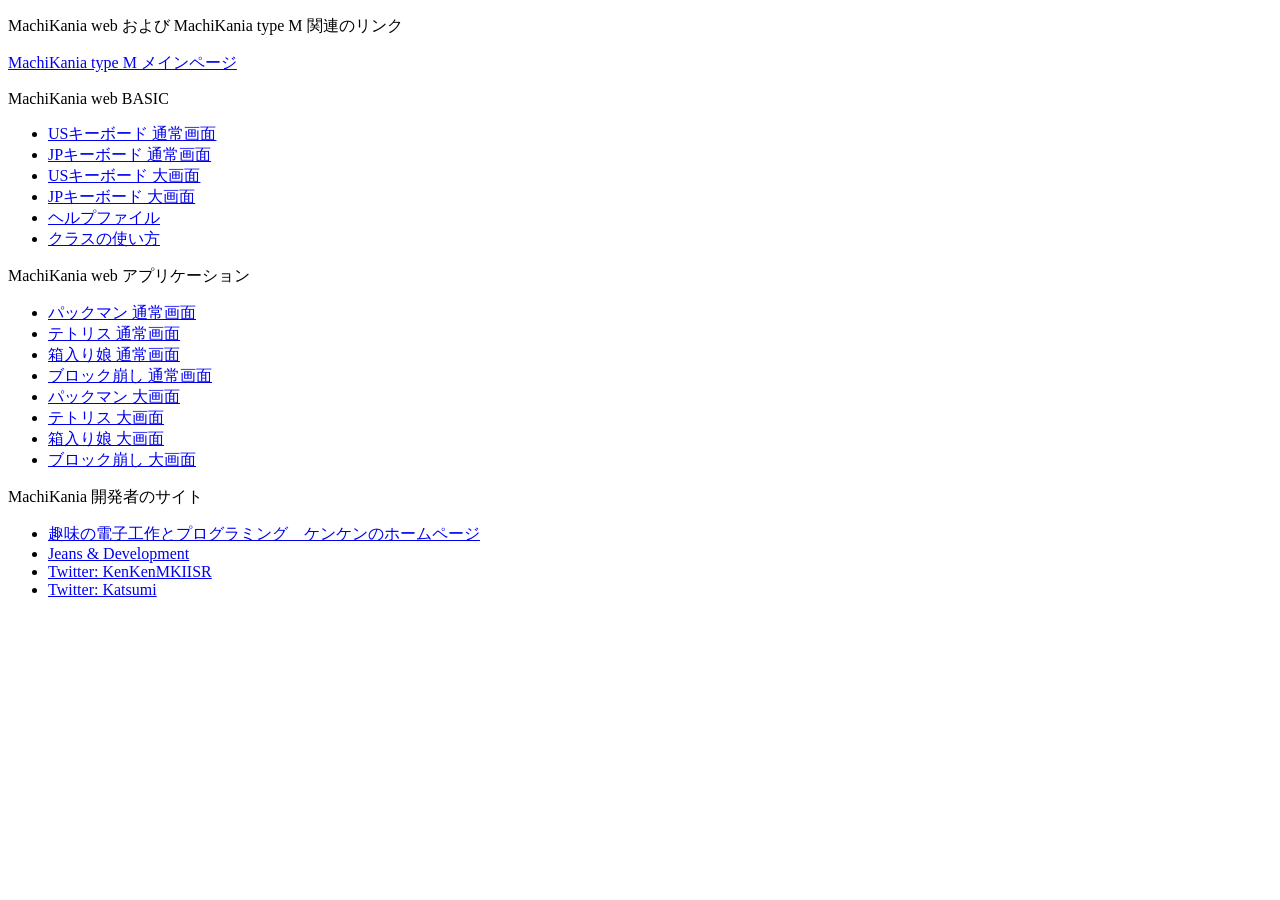
<file: index.html>
<?xml version="1.0" encoding="UTF-8"?>
<!DOCTYPE html PUBLIC "-//W3C//DTD XHTML 1.0 Strict//EN" "http://www.w3.org/TR/xhtml1/DTD/xhtml1-strict.dtd">
<html xmlns="http://www.w3.org/1999/xhtml" xml:lang="ja-JP" lang="ja-JP">
<head>
<title>MachiKania web BASIC and applications</title>
</head>
<body>
<p>MachiKania web および MachiKania type M 関連のリンク</p>
<script type="text/javascript" src="./links.js"></script>
</body>
</html>
</file>
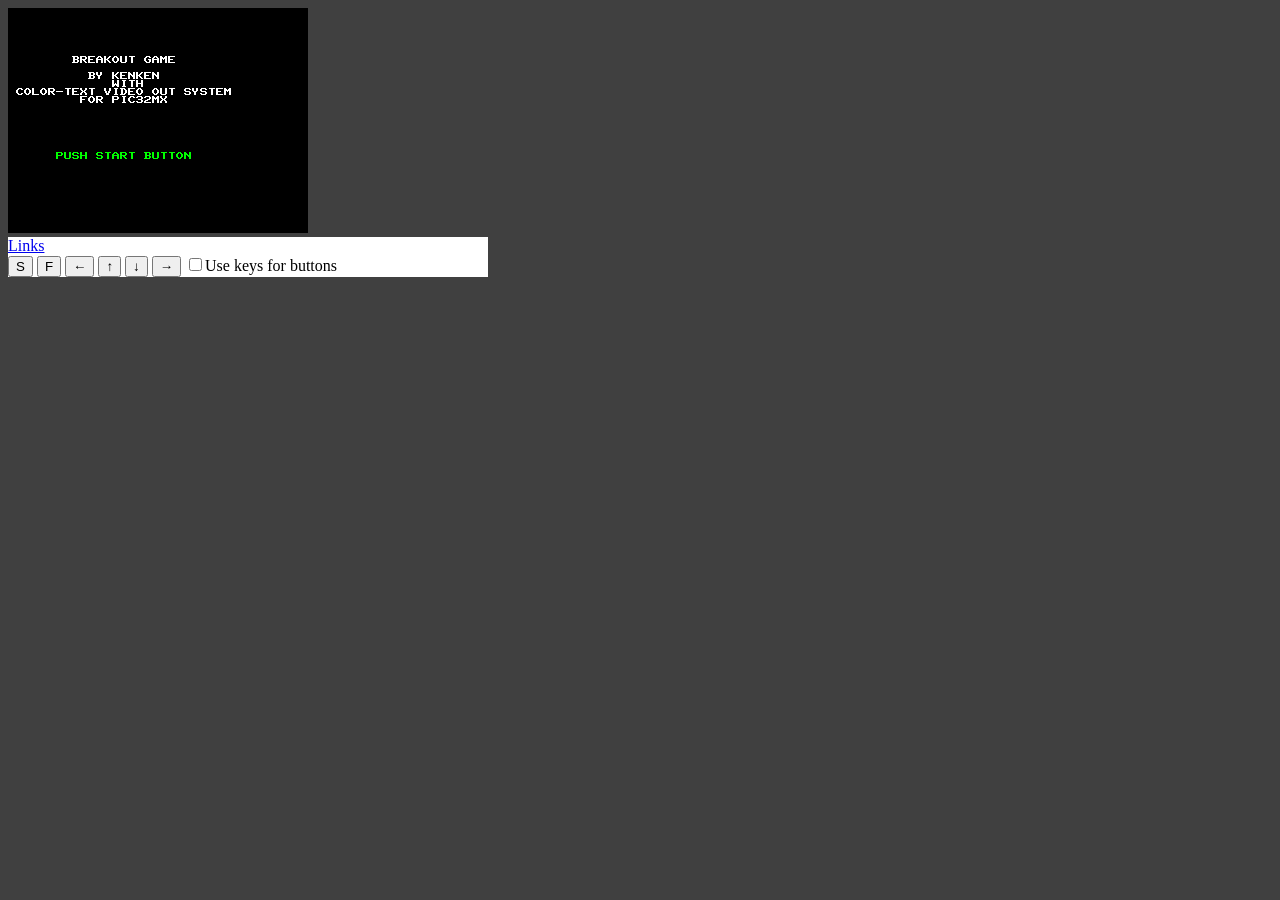
<file: breakout.html>
<!DOCTYPE html>
<html lang="ja">
<!--
/************************************
* MachiKania web written by Katsumi *
*      This script is released      *
*        under the LGPL v2.1.       *
************************************/
-->
<head>
	<meta charset="UTF-8" />
	<link rel="stylesheet" type="text/css" href="./style.css" />
	<!-- Load javascript fies -->
	<script type="text/javascript" src="./get.js"></script>
	<script type="text/javascript" src="./dom.js"></script>
	<script type="text/javascript" src="./display.js"></script>
	<script type="text/javascript" src="./keyboard.js"></script>
	<script type="text/javascript" src="./system.js"></script>
	<script type="text/javascript" src="./sfr.js"></script>
	<script type="text/javascript" src="./button.js"></script>
	<script type="text/javascript" src="./audiopweb.js"></script>
	<script type="text/javascript" src="./timer.js"></script>
	<script type="text/javascript" src="./interrupt.js"></script>
	<script type="text/javascript" src="./mips32.js"></script>
	<script type="text/javascript" src="./mips32cp0.js"></script>
	<script type="text/javascript" src="./hexbweb.js"></script>
	<title>title</title>
</head>
<body>
	<!--div class="side" id="side">
		<iframe src="help.txt" class="help"></iframe>
	</div -->
	<div class="main">
		<!-- Main canvas used for display with 36x28 character resolution -->
		<canvas id="display" width="300" height="225"></canvas>
		<!-- Debug buttons -->
		<div class="buttons">
			<a href="#" onclick="document.getElementById('links').style.display='block'; return false;">Links</a><br />
			<input id="Sbutton" value="S" type="button" ontouchstart="button.start(1);" ontouchend="button.start(0);" onmousedown="button.start(1);" onmouseout="button.start(0);" onmouseup="button.start(0);"/>
			<input id="Fbutton" value="F" type="button" ontouchstart="button.fire(1);" ontouchend="button.fire(0);" onmousedown="button.fire(1);" onmouseout="button.fire(0);" onmouseup="button.fire(0);"/>
			<input id="Lbutton" value="←" type="button" ontouchstart="button.left(1);" ontouchend="button.left(0);" onmousedown="button.left(1);" onmouseout="button.left(0);" onmouseup="button.left(0);"/>
			<input id="Ubutton" value="↑" type="button" ontouchstart="button.up(1);" ontouchend="button.up(0);" onmousedown="button.up(1);" onmouseout="button.up(0);" onmouseup="button.up(0);"/>
			<input id="Dbutton" value="↓" type="button" ontouchstart="button.down(1);" ontouchend="button.down(0);" onmousedown="button.down(1);" onmouseout="button.down(0);" onmouseup="button.down(0);"/>
			<input id="Rbutton" value="→" type="button" ontouchstart="button.right(1);" ontouchend="button.right(0);" onmousedown="button.right(1);" onmouseout="button.right(0);" onmouseup="button.right(0);"/>
			<input id="UseKey4button" type="checkbox" onclick="button.key4button(this);" />Use keys for buttons
		</div>
		<div id="links" class="links">
			<script type="text/javascript" src="./links.js"></script>
		</div>
		<div id="debug" class="debug">
			<!-- debug -->
			<input id="stepnum" value="1" type="text" />
			<input id="step" value="STEP" type="button" onclick="steprun(dom.getElement('stepnum').value);"/><br />
			<input id="goto" value="RUN TO" type="button" onclick="breakat(dom.getElement('breakat').value);"/>
			<input id="breakat" value="0x9D007000" type="text" /><br />
			<input id="setpc" value="Set PC" type="button" onclick="setpc(dom.getElement('setpcvalue').value);"/>
			<input id="setpcvalue" value="0xA0007000" type="text" /><br />
			<input id="dump" value="DUMP" type="button" onclick="dump(dom.getElement('dumpaddr').value);"/>
			<input id="dumpaddr" value="0xA0007000" type="text" /><br />
			<input id="step" value="Regsters" type="button" onclick=";mips32.logreg();"/>
		</div>
	</div>
	<!-- Load main script -->
	<script type="text/javascript" src="./initpweb.js"></script>
	<script type="text/javascript" src="./main.js"></script>
	<!-- -->
</body>
</html>
</file>
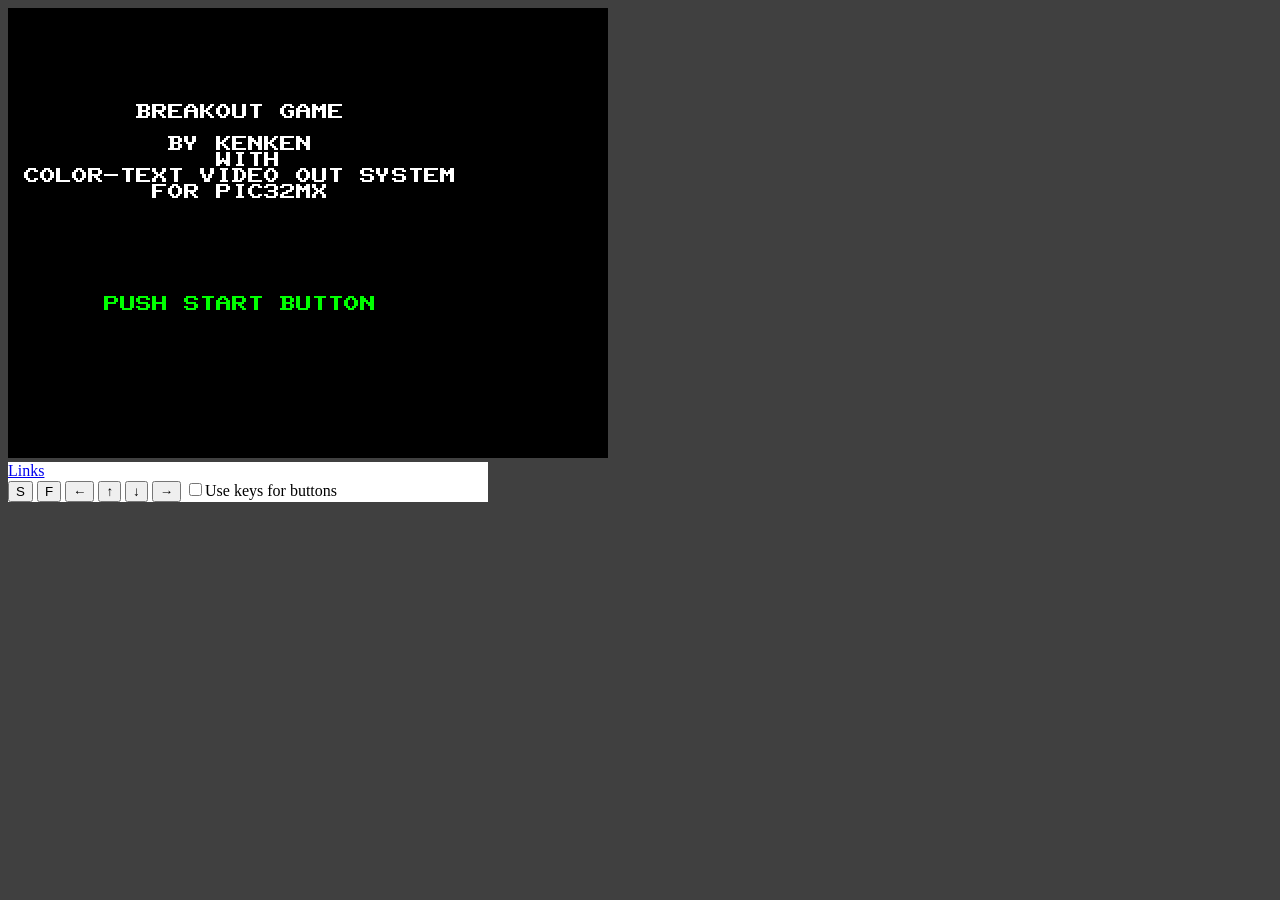
<file: breakoutwide.html>
<!DOCTYPE html>
<html lang="ja">
<!--
/************************************
* MachiKania web written by Katsumi *
*      This script is released      *
*        under the LGPL v2.1.       *
************************************/
-->
<head>
	<meta charset="UTF-8" />
	<link rel="stylesheet" type="text/css" href="./style.css" />
	<!-- Load javascript fies -->
	<script type="text/javascript" src="./get.js"></script>
	<script type="text/javascript" src="./dom.js"></script>
	<script type="text/javascript" src="./display.js"></script>
	<script type="text/javascript">display.wide=1;</script>
	<script type="text/javascript" src="./keyboard.js"></script>
	<script type="text/javascript" src="./system.js"></script>
	<script type="text/javascript" src="./sfr.js"></script>
	<script type="text/javascript" src="./button.js"></script>
	<script type="text/javascript" src="./audiopweb.js"></script>
	<script type="text/javascript" src="./timer.js"></script>
	<script type="text/javascript" src="./interrupt.js"></script>
	<script type="text/javascript" src="./mips32.js"></script>
	<script type="text/javascript" src="./mips32cp0.js"></script>
	<script type="text/javascript" src="./hexbweb.js"></script>
	<title>title</title>
</head>
<body>
	<!--div class="side" id="side">
		<iframe src="help.txt" class="help"></iframe>
	</div -->
	<div class="main">
		<!-- Main canvas used for display with 36x28 character resolution -->
		<canvas id="display" width="600" height="450"></canvas>
		<!-- Debug buttons -->
		<div class="buttons">
			<a href="#" onclick="document.getElementById('links').style.display='block'; return false;">Links</a><br />
			<input id="Sbutton" value="S" type="button" ontouchstart="button.start(1);" ontouchend="button.start(0);" onmousedown="button.start(1);" onmouseout="button.start(0);" onmouseup="button.start(0);"/>
			<input id="Fbutton" value="F" type="button" ontouchstart="button.fire(1);" ontouchend="button.fire(0);" onmousedown="button.fire(1);" onmouseout="button.fire(0);" onmouseup="button.fire(0);"/>
			<input id="Lbutton" value="←" type="button" ontouchstart="button.left(1);" ontouchend="button.left(0);" onmousedown="button.left(1);" onmouseout="button.left(0);" onmouseup="button.left(0);"/>
			<input id="Ubutton" value="↑" type="button" ontouchstart="button.up(1);" ontouchend="button.up(0);" onmousedown="button.up(1);" onmouseout="button.up(0);" onmouseup="button.up(0);"/>
			<input id="Dbutton" value="↓" type="button" ontouchstart="button.down(1);" ontouchend="button.down(0);" onmousedown="button.down(1);" onmouseout="button.down(0);" onmouseup="button.down(0);"/>
			<input id="Rbutton" value="→" type="button" ontouchstart="button.right(1);" ontouchend="button.right(0);" onmousedown="button.right(1);" onmouseout="button.right(0);" onmouseup="button.right(0);"/>
			<input id="UseKey4button" type="checkbox" onclick="button.key4button(this);" />Use keys for buttons
		</div>
		<div id="links" class="links">
			<script type="text/javascript" src="./links.js"></script>
		</div>
		<div id="debug" class="debug">
			<!-- debug -->
			<input id="stepnum" value="1" type="text" />
			<input id="step" value="STEP" type="button" onclick="steprun(dom.getElement('stepnum').value);"/><br />
			<input id="goto" value="RUN TO" type="button" onclick="breakat(dom.getElement('breakat').value);"/>
			<input id="breakat" value="0x9D007000" type="text" /><br />
			<input id="setpc" value="Set PC" type="button" onclick="setpc(dom.getElement('setpcvalue').value);"/>
			<input id="setpcvalue" value="0xA0007000" type="text" /><br />
			<input id="dump" value="DUMP" type="button" onclick="dump(dom.getElement('dumpaddr').value);"/>
			<input id="dumpaddr" value="0xA0007000" type="text" /><br />
			<input id="step" value="Regsters" type="button" onclick=";mips32.logreg();"/>
		</div>
	</div>
	<!-- Load main script -->
	<script type="text/javascript" src="./initpweb.js"></script>
	<script type="text/javascript" src="./main.js"></script>
	<!-- -->
</body>
</html>
</file>
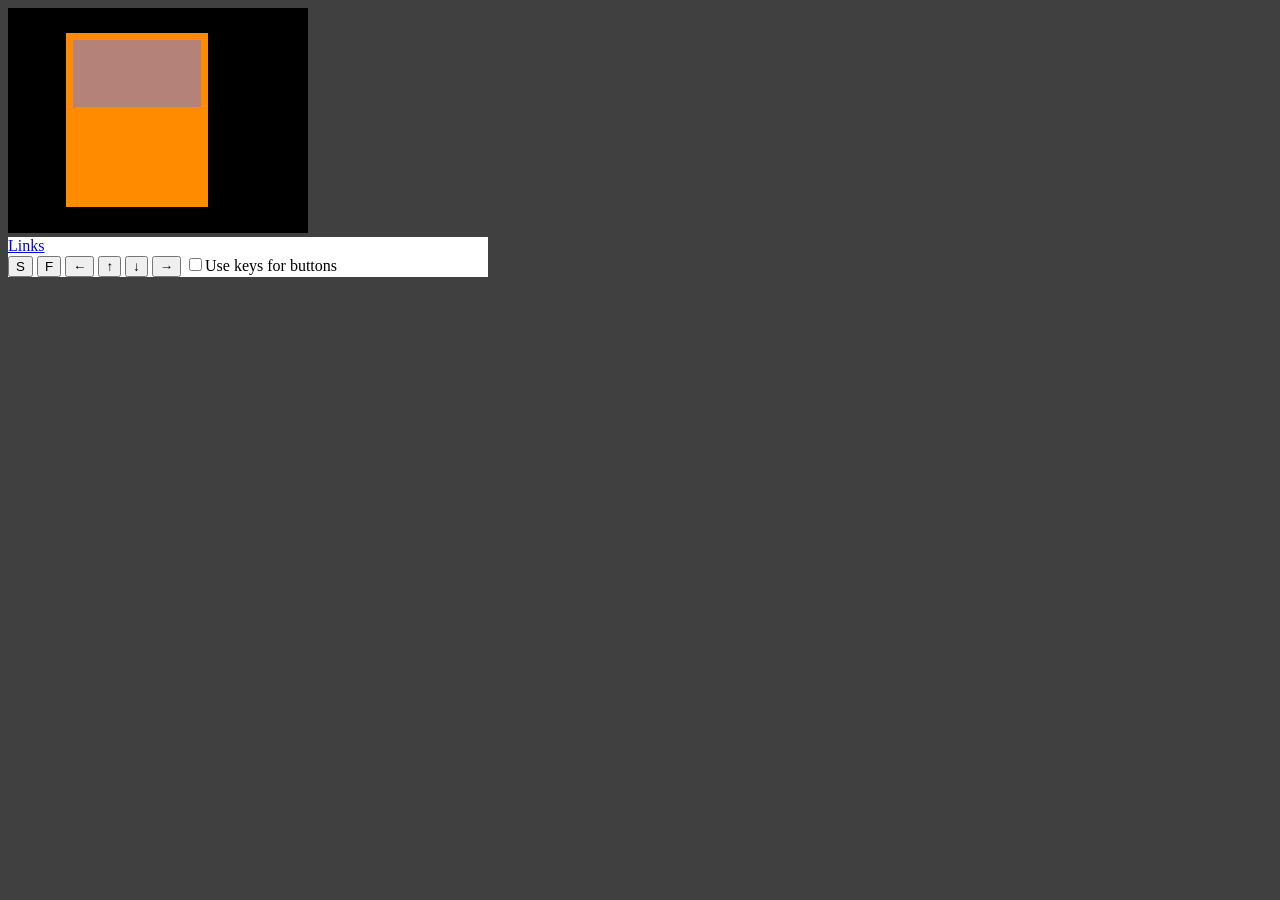
<file: hakomusu.html>
<!DOCTYPE html>
<html lang="ja">
<!--
/************************************
* MachiKania web written by Katsumi *
*      This script is released      *
*        under the LGPL v2.1.       *
************************************/
-->
<head>
	<meta charset="UTF-8" />
	<link rel="stylesheet" type="text/css" href="./style.css" />
	<!-- Load javascript fies -->
	<script type="text/javascript" src="./get.js"></script>
	<script type="text/javascript" src="./dom.js"></script>
	<script type="text/javascript" src="./display.js"></script>
	<script type="text/javascript" src="./keyboard.js"></script>
	<script type="text/javascript" src="./system.js"></script>
	<script type="text/javascript" src="./sfr.js"></script>
	<script type="text/javascript" src="./button.js"></script>
	<script type="text/javascript" src="./audiopweb.js"></script>
	<script type="text/javascript" src="./timer.js"></script>
	<script type="text/javascript" src="./interrupt.js"></script>
	<script type="text/javascript" src="./mips32.js"></script>
	<script type="text/javascript" src="./mips32cp0.js"></script>
	<script type="text/javascript" src="./hexhweb.js"></script>
	<title>title</title>
</head>
<body>
	<!--div class="side" id="side">
		<iframe src="help.txt" class="help"></iframe>
	</div -->
	<div class="main">
		<!-- Main canvas used for display with 36x28 character resolution -->
		<canvas id="display" width="300" height="225"></canvas>
		<!-- Debug buttons -->
		<div class="buttons">
			<a href="#" onclick="document.getElementById('links').style.display='block'; return false;">Links</a><br />
			<input id="Sbutton" value="S" type="button" ontouchstart="button.start(1);" ontouchend="button.start(0);" onmousedown="button.start(1);" onmouseout="button.start(0);" onmouseup="button.start(0);"/>
			<input id="Fbutton" value="F" type="button" ontouchstart="button.fire(1);" ontouchend="button.fire(0);" onmousedown="button.fire(1);" onmouseout="button.fire(0);" onmouseup="button.fire(0);"/>
			<input id="Lbutton" value="←" type="button" ontouchstart="button.left(1);" ontouchend="button.left(0);" onmousedown="button.left(1);" onmouseout="button.left(0);" onmouseup="button.left(0);"/>
			<input id="Ubutton" value="↑" type="button" ontouchstart="button.up(1);" ontouchend="button.up(0);" onmousedown="button.up(1);" onmouseout="button.up(0);" onmouseup="button.up(0);"/>
			<input id="Dbutton" value="↓" type="button" ontouchstart="button.down(1);" ontouchend="button.down(0);" onmousedown="button.down(1);" onmouseout="button.down(0);" onmouseup="button.down(0);"/>
			<input id="Rbutton" value="→" type="button" ontouchstart="button.right(1);" ontouchend="button.right(0);" onmousedown="button.right(1);" onmouseout="button.right(0);" onmouseup="button.right(0);"/>
			<input id="UseKey4button" type="checkbox" onclick="button.key4button(this);" />Use keys for buttons
		</div>
		<div id="links" class="links">
			<script type="text/javascript" src="./links.js"></script>
		</div>
		<div id="debug" class="debug">
			<!-- debug -->
			<input id="stepnum" value="1" type="text" />
			<input id="step" value="STEP" type="button" onclick="steprun(dom.getElement('stepnum').value);"/><br />
			<input id="goto" value="RUN TO" type="button" onclick="breakat(dom.getElement('breakat').value);"/>
			<input id="breakat" value="0x9D007000" type="text" /><br />
			<input id="setpc" value="Set PC" type="button" onclick="setpc(dom.getElement('setpcvalue').value);"/>
			<input id="setpcvalue" value="0xA0007000" type="text" /><br />
			<input id="dump" value="DUMP" type="button" onclick="dump(dom.getElement('dumpaddr').value);"/>
			<input id="dumpaddr" value="0xA0007000" type="text" /><br />
			<input id="step" value="Regsters" type="button" onclick=";mips32.logreg();"/>
		</div>
	</div>
	<!-- Load main script -->
	<script type="text/javascript" src="./initpweb.js"></script>
	<script type="text/javascript" src="./main.js"></script>
	<!-- -->
</body>
</html>
</file>
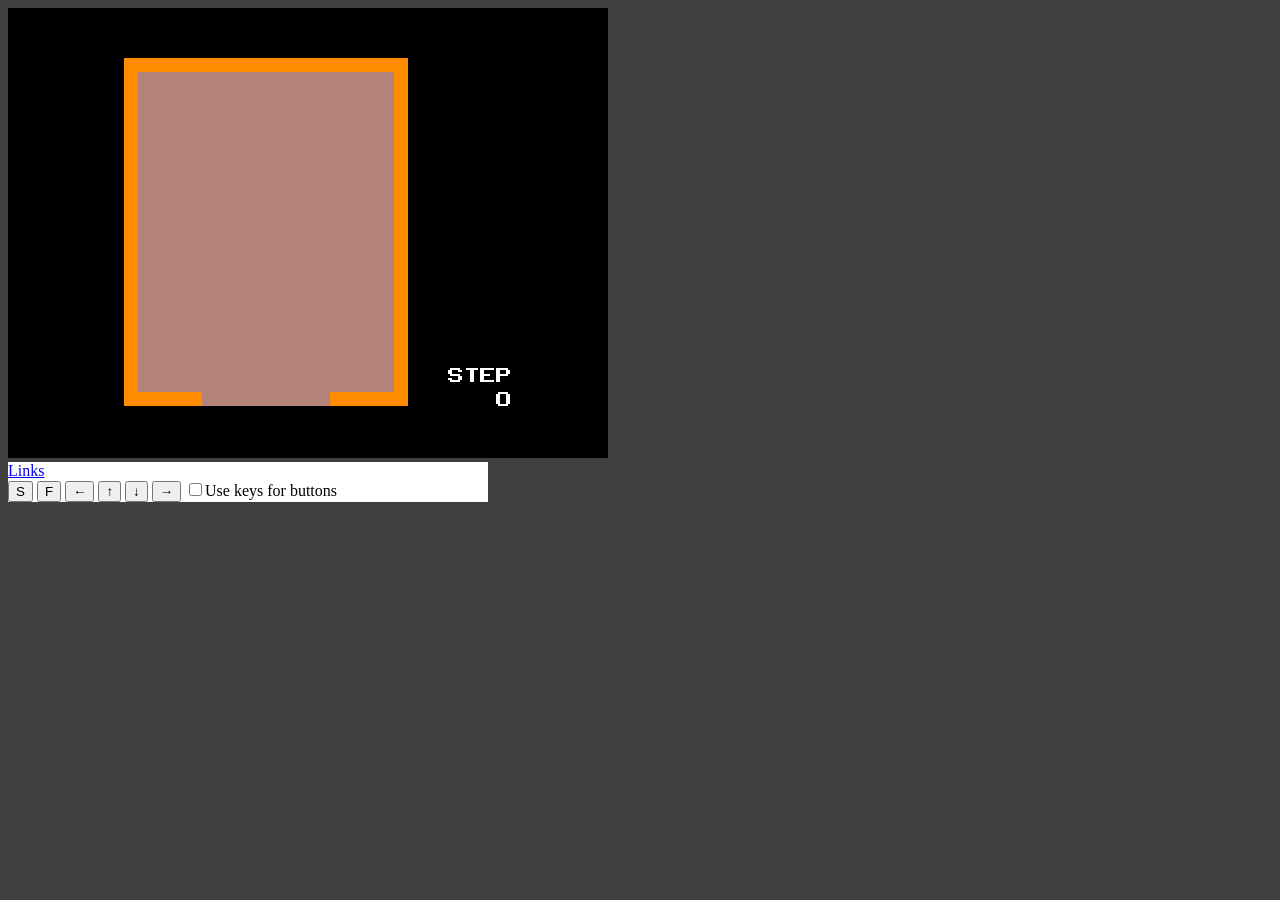
<file: hakomusuwide.html>
<!DOCTYPE html>
<html lang="ja">
<!--
/************************************
* MachiKania web written by Katsumi *
*      This script is released      *
*        under the LGPL v2.1.       *
************************************/
-->
<head>
	<meta charset="UTF-8" />
	<link rel="stylesheet" type="text/css" href="./style.css" />
	<!-- Load javascript fies -->
	<script type="text/javascript" src="./get.js"></script>
	<script type="text/javascript" src="./dom.js"></script>
	<script type="text/javascript" src="./display.js"></script>
	<script type="text/javascript">display.wide=1;</script>
	<script type="text/javascript" src="./keyboard.js"></script>
	<script type="text/javascript" src="./system.js"></script>
	<script type="text/javascript" src="./sfr.js"></script>
	<script type="text/javascript" src="./button.js"></script>
	<script type="text/javascript" src="./audiopweb.js"></script>
	<script type="text/javascript" src="./timer.js"></script>
	<script type="text/javascript" src="./interrupt.js"></script>
	<script type="text/javascript" src="./mips32.js"></script>
	<script type="text/javascript" src="./mips32cp0.js"></script>
	<script type="text/javascript" src="./hexhweb.js"></script>
	<title>title</title>
</head>
<body>
	<!--div class="side" id="side">
		<iframe src="help.txt" class="help"></iframe>
	</div -->
	<div class="main">
		<!-- Main canvas used for display with 36x28 character resolution -->
		<canvas id="display" width="600" height="450"></canvas>
		<!-- Debug buttons -->
		<div class="buttons">
			<a href="#" onclick="document.getElementById('links').style.display='block'; return false;">Links</a><br />
			<input id="Sbutton" value="S" type="button" ontouchstart="button.start(1);" ontouchend="button.start(0);" onmousedown="button.start(1);" onmouseout="button.start(0);" onmouseup="button.start(0);"/>
			<input id="Fbutton" value="F" type="button" ontouchstart="button.fire(1);" ontouchend="button.fire(0);" onmousedown="button.fire(1);" onmouseout="button.fire(0);" onmouseup="button.fire(0);"/>
			<input id="Lbutton" value="←" type="button" ontouchstart="button.left(1);" ontouchend="button.left(0);" onmousedown="button.left(1);" onmouseout="button.left(0);" onmouseup="button.left(0);"/>
			<input id="Ubutton" value="↑" type="button" ontouchstart="button.up(1);" ontouchend="button.up(0);" onmousedown="button.up(1);" onmouseout="button.up(0);" onmouseup="button.up(0);"/>
			<input id="Dbutton" value="↓" type="button" ontouchstart="button.down(1);" ontouchend="button.down(0);" onmousedown="button.down(1);" onmouseout="button.down(0);" onmouseup="button.down(0);"/>
			<input id="Rbutton" value="→" type="button" ontouchstart="button.right(1);" ontouchend="button.right(0);" onmousedown="button.right(1);" onmouseout="button.right(0);" onmouseup="button.right(0);"/>
			<input id="UseKey4button" type="checkbox" onclick="button.key4button(this);" />Use keys for buttons
		</div>
		<div id="links" class="links">
			<script type="text/javascript" src="./links.js"></script>
		</div>
		<div id="debug" class="debug">
			<!-- debug -->
			<input id="stepnum" value="1" type="text" />
			<input id="step" value="STEP" type="button" onclick="steprun(dom.getElement('stepnum').value);"/><br />
			<input id="goto" value="RUN TO" type="button" onclick="breakat(dom.getElement('breakat').value);"/>
			<input id="breakat" value="0x9D007000" type="text" /><br />
			<input id="setpc" value="Set PC" type="button" onclick="setpc(dom.getElement('setpcvalue').value);"/>
			<input id="setpcvalue" value="0xA0007000" type="text" /><br />
			<input id="dump" value="DUMP" type="button" onclick="dump(dom.getElement('dumpaddr').value);"/>
			<input id="dumpaddr" value="0xA0007000" type="text" /><br />
			<input id="step" value="Regsters" type="button" onclick=";mips32.logreg();"/>
		</div>
	</div>
	<!-- Load main script -->
	<script type="text/javascript" src="./initpweb.js"></script>
	<script type="text/javascript" src="./main.js"></script>
	<!-- -->
</body>
</html>
</file>
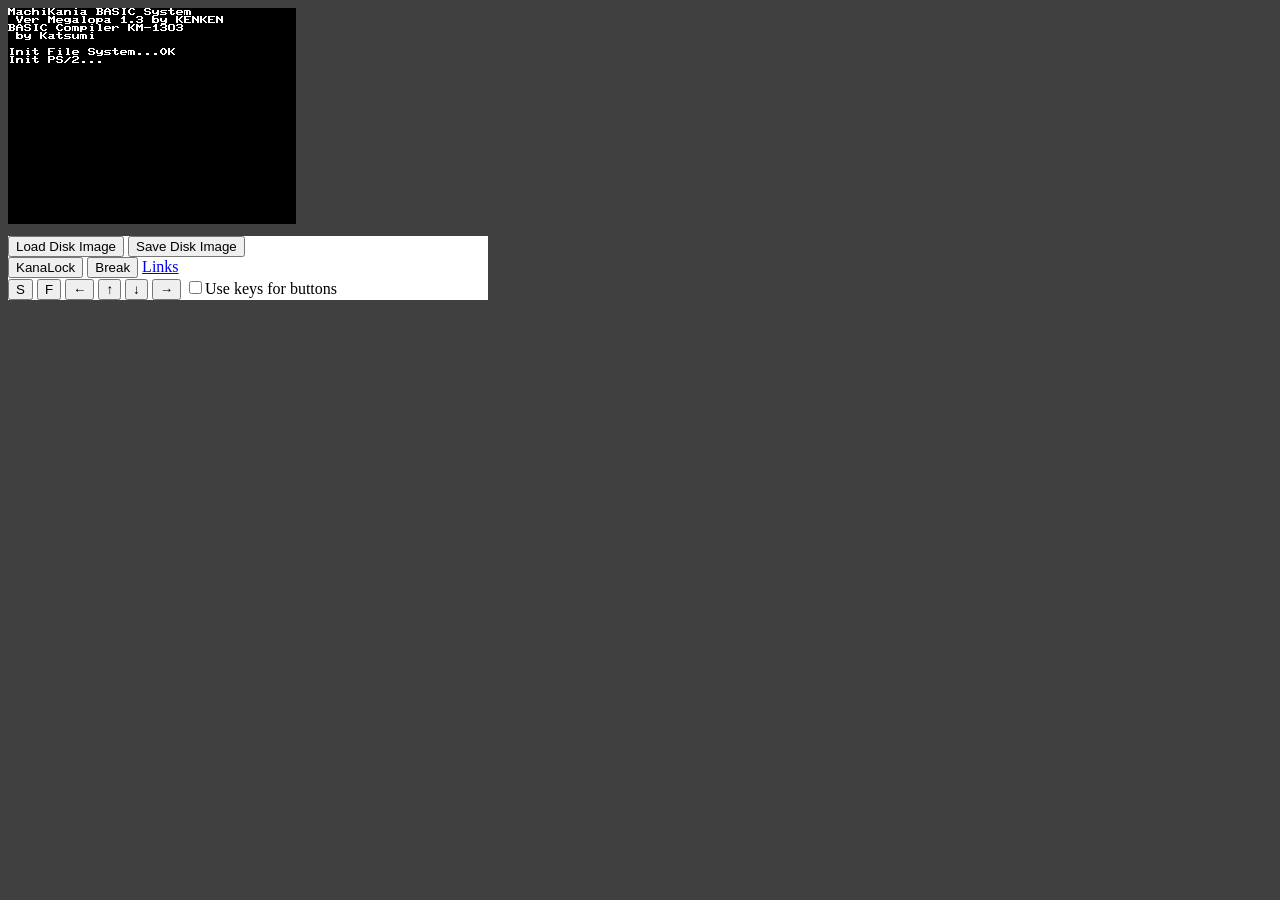
<file: machikania.html>
<!DOCTYPE html>
<html lang="ja">
<!--
/************************************
* MachiKania web written by Katsumi *
*      This script is released      *
*        under the LGPL v2.1.       *
************************************/
-->
<head>
	<meta charset="UTF-8" />
	<link rel="stylesheet" type="text/css" href="./style.css" />
	<!-- Load javascript fies -->
	<script type="text/javascript" src="./get.js"></script>
	<script type="text/javascript" src="./dom.js"></script>
	<script type="text/javascript" src="./jszip.js"></script>
	<script type="text/javascript" src="./display.js"></script>
	<script type="text/javascript" src="./keyboard.js"></script>
	<script type="text/javascript" src="./system.js"></script>
	<script type="text/javascript" src="./filesystem.js"></script>
	<script type="text/javascript" src="./sfr.js"></script>
	<script type="text/javascript" src="./button.js"></script>
	<script type="text/javascript" src="./audio.js"></script>
	<script type="text/javascript" src="./timer.js"></script>
	<script type="text/javascript" src="./interrupt.js"></script>
	<script type="text/javascript" src="./mips32.js"></script>
	<script type="text/javascript" src="./mips32cp0.js"></script>
	<script type="text/javascript" src="./hexfile.js"></script>
	<script type="text/javascript" src="./mmc.js"></script>
	<title>MachiKania web v0.5.6</title>
</head>
<body>
	<!--div class="side" id="side">
		<iframe src="help.txt" class="help"></iframe>
	</div -->
	<div class="main">
		<!-- Main canvas used for display with 30x27 character resolution -->
		<canvas id="display" width="480" height="224"></canvas>
		<!-- Debug buttons -->
		<div class="buttons">
			<!-- File upload input -->
			<input class="hidden" id="load" type="file" onchange="filesystem.loaded(this);" />
			<!-- File upload button -->
			<input type="button" value="Load Disk Image" onclick="filesystem.setFile(document.getElementById('load'));" />
			<!-- File download link -->
			<input type="button" value="Save Disk Image" id="savebutton" onclick="
				filesystem.saveLink(document.getElementById('save'));
			" />
			<a class="hidden" id="save" href="#" download="mwebdisk.zip">Save Disk Image</a><br />
			<input id="KanaLock" value="KanaLock" type="button" onclick="button.kanalock(this);" />
			<input id="KanaLock" value="Break" type="button" onclick="button.break(this);" />
			<a href="#" onclick="document.getElementById('links').style.display='block'; return false;">Links</a><br />
			<input id="Sbutton" value="S" type="button" ontouchstart="button.start(1);" ontouchend="button.start(0);" onmousedown="button.start(1);" onmouseout="button.start(0);" onmouseup="button.start(0);"/>
			<input id="Fbutton" value="F" type="button" ontouchstart="button.fire(1);" ontouchend="button.fire(0);" onmousedown="button.fire(1);" onmouseout="button.fire(0);" onmouseup="button.fire(0);"/>
			<input id="Lbutton" value="←" type="button" ontouchstart="button.left(1);" ontouchend="button.left(0);" onmousedown="button.left(1);" onmouseout="button.left(0);" onmouseup="button.left(0);"/>
			<input id="Ubutton" value="↑" type="button" ontouchstart="button.up(1);" ontouchend="button.up(0);" onmousedown="button.up(1);" onmouseout="button.up(0);" onmouseup="button.up(0);"/>
			<input id="Dbutton" value="↓" type="button" ontouchstart="button.down(1);" ontouchend="button.down(0);" onmousedown="button.down(1);" onmouseout="button.down(0);" onmouseup="button.down(0);"/>
			<input id="Rbutton" value="→" type="button" ontouchstart="button.right(1);" ontouchend="button.right(0);" onmousedown="button.right(1);" onmouseout="button.right(0);" onmouseup="button.right(0);"/>
			<input id="UseKey4button" type="checkbox" onclick="button.key4button(this);" />Use keys for buttons
		</div>
		<div id="links" class="links">
			<script type="text/javascript" src="./links.js"></script>
		</div>
		<div id="debug" class="debug">
			<!-- debug -->
			<input id="stepnum" value="1" type="text" />
			<input id="step" value="STEP" type="button" onclick="steprun(dom.getElement('stepnum').value);"/><br />
			<input id="goto" value="RUN TO" type="button" onclick="breakat(dom.getElement('breakat').value);"/>
			<input id="breakat" value="0x9D007000" type="text" /><br />
			<input id="setpc" value="Set PC" type="button" onclick="setpc(dom.getElement('setpcvalue').value);"/>
			<input id="setpcvalue" value="0xA0007000" type="text" /><br />
			<input id="dump" value="DUMP" type="button" onclick="dump(dom.getElement('dumpaddr').value);"/>
			<input id="dumpaddr" value="0xA0007000" type="text" /><br />
			<input id="step" value="Regsters" type="button" onclick=";mips32.logreg();"/>
		</div>
	</div>
	<!-- Load main script -->
	<script type="text/javascript" src="./init.js"></script>
	<script type="text/javascript" src="./main.js"></script>
	<!-- -->
</body>
</html>
</file>
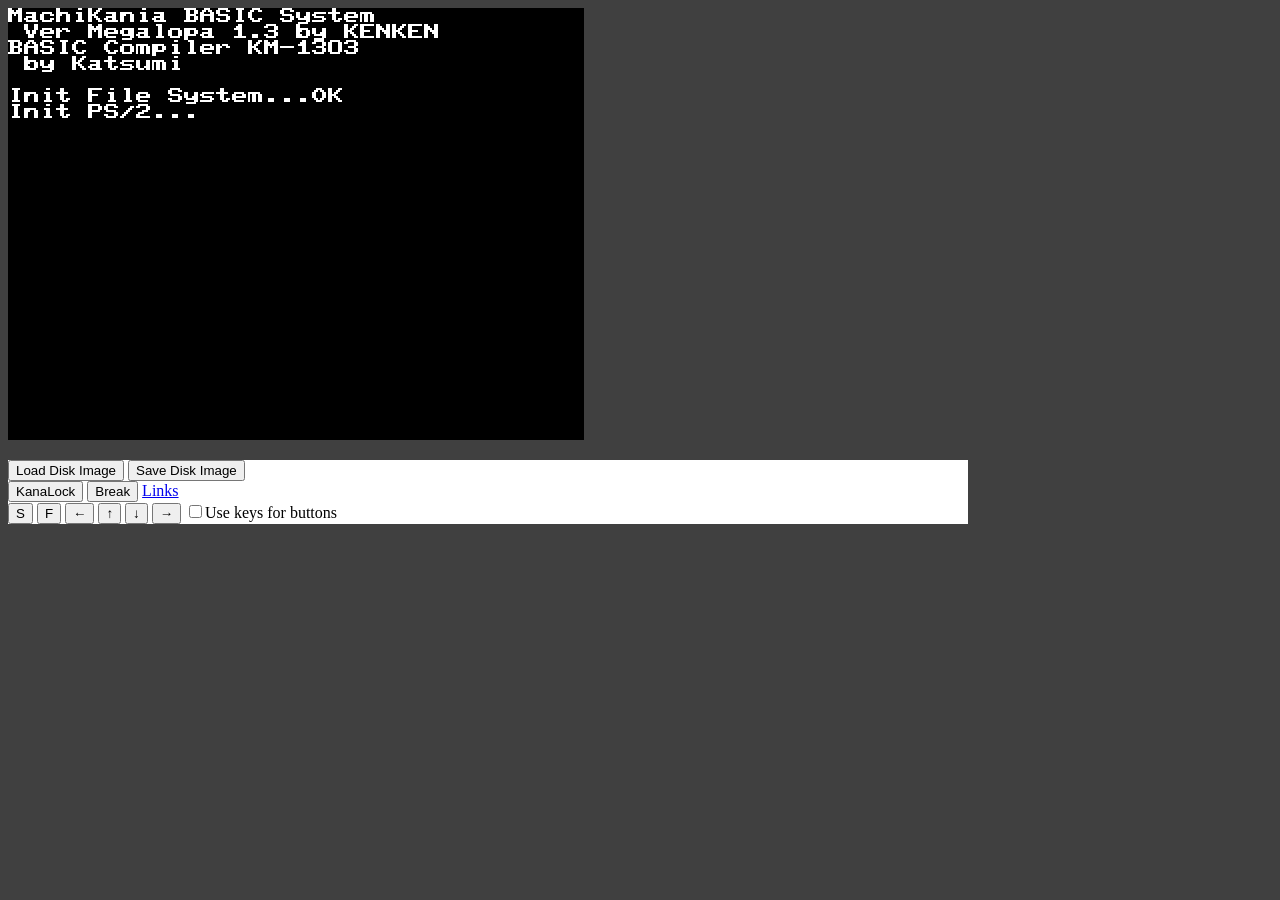
<file: machikaniawide.html>
<!DOCTYPE html>
<html lang="ja">
<!--
/************************************
* MachiKania web written by Katsumi *
*      This script is released      *
*        under the LGPL v2.1.       *
************************************/
-->
<head>
	<meta charset="UTF-8" />
	<link rel="stylesheet" type="text/css" href="./stylewide.css" />
	<!-- Load javascript fies -->
	<script type="text/javascript" src="./get.js"></script>
	<script type="text/javascript" src="./dom.js"></script>
	<script type="text/javascript" src="./jszip.js"></script>
	<script type="text/javascript" src="./display.js"></script>
	<script type="text/javascript">display.wide=1;</script>
	<script type="text/javascript" src="./keyboard.js"></script>
	<script type="text/javascript" src="./system.js"></script>
	<script type="text/javascript" src="./filesystem.js"></script>
	<script type="text/javascript" src="./sfr.js"></script>
	<script type="text/javascript" src="./button.js"></script>
	<script type="text/javascript" src="./audio.js"></script>
	<script type="text/javascript" src="./timer.js"></script>
	<script type="text/javascript" src="./interrupt.js"></script>
	<script type="text/javascript" src="./mips32.js"></script>
	<script type="text/javascript" src="./mips32cp0.js"></script>
	<script type="text/javascript" src="./hexfile.js"></script>
	<script type="text/javascript" src="./mmc.js"></script>
	<title>MachiKania web v0.5.6</title>
</head>
<body>
	<!--div class="side" id="side">
		<iframe src="help.txt" class="help"></iframe>
	</div -->
	<div class="main">
		<!-- Main canvas used for display with 30x27 character resolution -->
		<canvas id="display" width="960" height="448"></canvas>
		<!-- Debug buttons -->
		<div class="buttons">
			<!-- File upload input -->
			<input class="hidden" id="load" type="file" onchange="filesystem.loaded(this);" />
			<!-- File upload button -->
			<input type="button" value="Load Disk Image" onclick="filesystem.setFile(document.getElementById('load'));" />
			<!-- File download link -->
			<input type="button" value="Save Disk Image" id="savebutton" onclick="
				filesystem.saveLink(document.getElementById('save'));
			" />
			<a class="hidden" id="save" href="#" download="mwebdisk.zip">Save Disk Image</a><br />
			<input id="KanaLock" value="KanaLock" type="button" onclick="button.kanalock(this);" />
			<input id="KanaLock" value="Break" type="button" onclick="button.break(this);" />
			<a href="#" onclick="document.getElementById('links').style.display='block'; return false;">Links</a><br />
			<input id="Sbutton" value="S" type="button" ontouchstart="button.start(1);" ontouchend="button.start(0);" onmousedown="button.start(1);" onmouseout="button.start(0);" onmouseup="button.start(0);"/>
			<input id="Fbutton" value="F" type="button" ontouchstart="button.fire(1);" ontouchend="button.fire(0);" onmousedown="button.fire(1);" onmouseout="button.fire(0);" onmouseup="button.fire(0);"/>
			<input id="Lbutton" value="←" type="button" ontouchstart="button.left(1);" ontouchend="button.left(0);" onmousedown="button.left(1);" onmouseout="button.left(0);" onmouseup="button.left(0);"/>
			<input id="Ubutton" value="↑" type="button" ontouchstart="button.up(1);" ontouchend="button.up(0);" onmousedown="button.up(1);" onmouseout="button.up(0);" onmouseup="button.up(0);"/>
			<input id="Dbutton" value="↓" type="button" ontouchstart="button.down(1);" ontouchend="button.down(0);" onmousedown="button.down(1);" onmouseout="button.down(0);" onmouseup="button.down(0);"/>
			<input id="Rbutton" value="→" type="button" ontouchstart="button.right(1);" ontouchend="button.right(0);" onmousedown="button.right(1);" onmouseout="button.right(0);" onmouseup="button.right(0);"/>
			<input id="UseKey4button" type="checkbox" onclick="button.key4button(this);" />Use keys for buttons
		</div>
		<div id="links" class="links">
			<script type="text/javascript" src="./links.js"></script>
		</div>
		<div id="debug" class="debug">
			<!-- debug -->
			<input id="stepnum" value="1" type="text" />
			<input id="step" value="STEP" type="button" onclick="steprun(dom.getElement('stepnum').value);"/><br />
			<input id="goto" value="RUN TO" type="button" onclick="breakat(dom.getElement('breakat').value);"/>
			<input id="breakat" value="0x9D007000" type="text" /><br />
			<input id="setpc" value="Set PC" type="button" onclick="setpc(dom.getElement('setpcvalue').value);"/>
			<input id="setpcvalue" value="0xA0007000" type="text" /><br />
			<input id="dump" value="DUMP" type="button" onclick="dump(dom.getElement('dumpaddr').value);"/>
			<input id="dumpaddr" value="0xA0007000" type="text" /><br />
			<input id="step" value="Regsters" type="button" onclick=";mips32.logreg();"/>
		</div>
	</div>
	<!-- Load main script -->
	<script type="text/javascript" src="./init.js"></script>
	<script type="text/javascript" src="./main.js"></script>
	<!-- -->
</body>
</html>
</file>
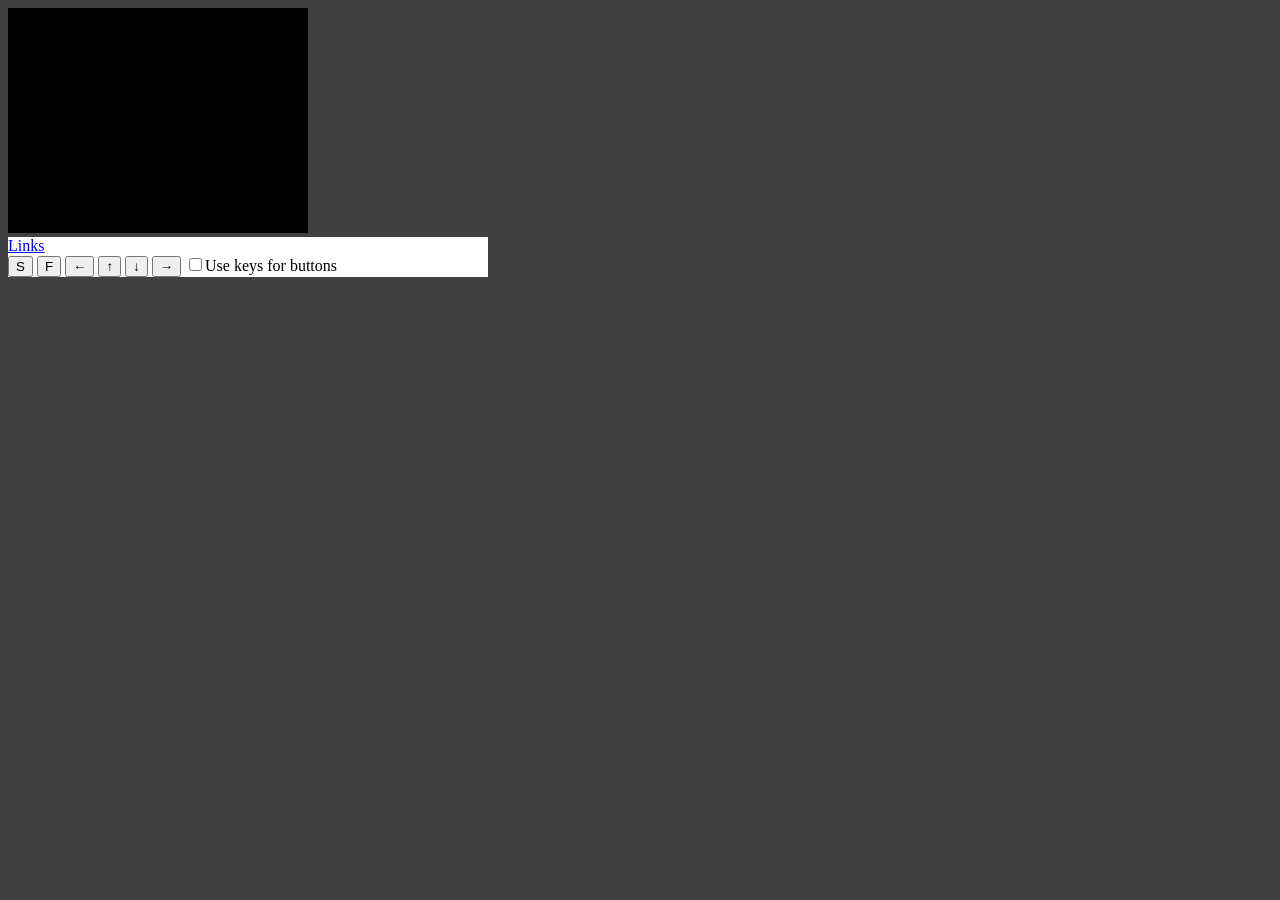
<file: packman.html>
<!DOCTYPE html>
<html lang="ja">
<!--
/************************************
* MachiKania web written by Katsumi *
*      This script is released      *
*        under the LGPL v2.1.       *
************************************/
-->
<head>
	<meta charset="UTF-8" />
	<link rel="stylesheet" type="text/css" href="./style.css" />
	<!-- Load javascript fies -->
	<script type="text/javascript" src="./get.js"></script>
	<script type="text/javascript" src="./dom.js"></script>
	<script type="text/javascript" src="./display.js"></script>
	<script type="text/javascript" src="./keyboard.js"></script>
	<script type="text/javascript" src="./system.js"></script>
	<script type="text/javascript" src="./sfr.js"></script>
	<script type="text/javascript" src="./button.js"></script>
	<script type="text/javascript" src="./audiopweb.js"></script>
	<script type="text/javascript" src="./timer.js"></script>
	<script type="text/javascript" src="./interrupt.js"></script>
	<script type="text/javascript" src="./mips32.js"></script>
	<script type="text/javascript" src="./mips32cp0.js"></script>
	<script type="text/javascript" src="./hexpweb.js"></script>
	<title>title</title>
</head>
<body>
	<!--div class="side" id="side">
		<iframe src="help.txt" class="help"></iframe>
	</div -->
	<div class="main">
		<!-- Main canvas used for display with 36x28 character resolution -->
		<canvas id="display" width="300" height="225"></canvas>
		<!-- Debug buttons -->
		<div class="buttons">
			<a href="#" onclick="document.getElementById('links').style.display='block'; return false;">Links</a><br />
			<input id="Sbutton" value="S" type="button" ontouchstart="button.start(1);" ontouchend="button.start(0);" onmousedown="button.start(1);" onmouseout="button.start(0);" onmouseup="button.start(0);"/>
			<input id="Fbutton" value="F" type="button" ontouchstart="button.fire(1);" ontouchend="button.fire(0);" onmousedown="button.fire(1);" onmouseout="button.fire(0);" onmouseup="button.fire(0);"/>
			<input id="Lbutton" value="←" type="button" ontouchstart="button.left(1);" ontouchend="button.left(0);" onmousedown="button.left(1);" onmouseout="button.left(0);" onmouseup="button.left(0);"/>
			<input id="Ubutton" value="↑" type="button" ontouchstart="button.up(1);" ontouchend="button.up(0);" onmousedown="button.up(1);" onmouseout="button.up(0);" onmouseup="button.up(0);"/>
			<input id="Dbutton" value="↓" type="button" ontouchstart="button.down(1);" ontouchend="button.down(0);" onmousedown="button.down(1);" onmouseout="button.down(0);" onmouseup="button.down(0);"/>
			<input id="Rbutton" value="→" type="button" ontouchstart="button.right(1);" ontouchend="button.right(0);" onmousedown="button.right(1);" onmouseout="button.right(0);" onmouseup="button.right(0);"/>
			<input id="UseKey4button" type="checkbox" onclick="button.key4button(this);" />Use keys for buttons
		</div>
		<div id="links" class="links">
			<script type="text/javascript" src="./links.js"></script>
		</div>
		<div id="debug" class="debug">
			<!-- debug -->
			<input id="stepnum" value="1" type="text" />
			<input id="step" value="STEP" type="button" onclick="steprun(dom.getElement('stepnum').value);"/><br />
			<input id="goto" value="RUN TO" type="button" onclick="breakat(dom.getElement('breakat').value);"/>
			<input id="breakat" value="0x9D007000" type="text" /><br />
			<input id="setpc" value="Set PC" type="button" onclick="setpc(dom.getElement('setpcvalue').value);"/>
			<input id="setpcvalue" value="0xA0007000" type="text" /><br />
			<input id="dump" value="DUMP" type="button" onclick="dump(dom.getElement('dumpaddr').value);"/>
			<input id="dumpaddr" value="0xA0007000" type="text" /><br />
			<input id="step" value="Regsters" type="button" onclick=";mips32.logreg();"/>
		</div>
	</div>
	<!-- Load main script -->
	<script type="text/javascript" src="./initpweb.js"></script>
	<script type="text/javascript" src="./main.js"></script>
	<!-- -->
</body>
</html>
</file>
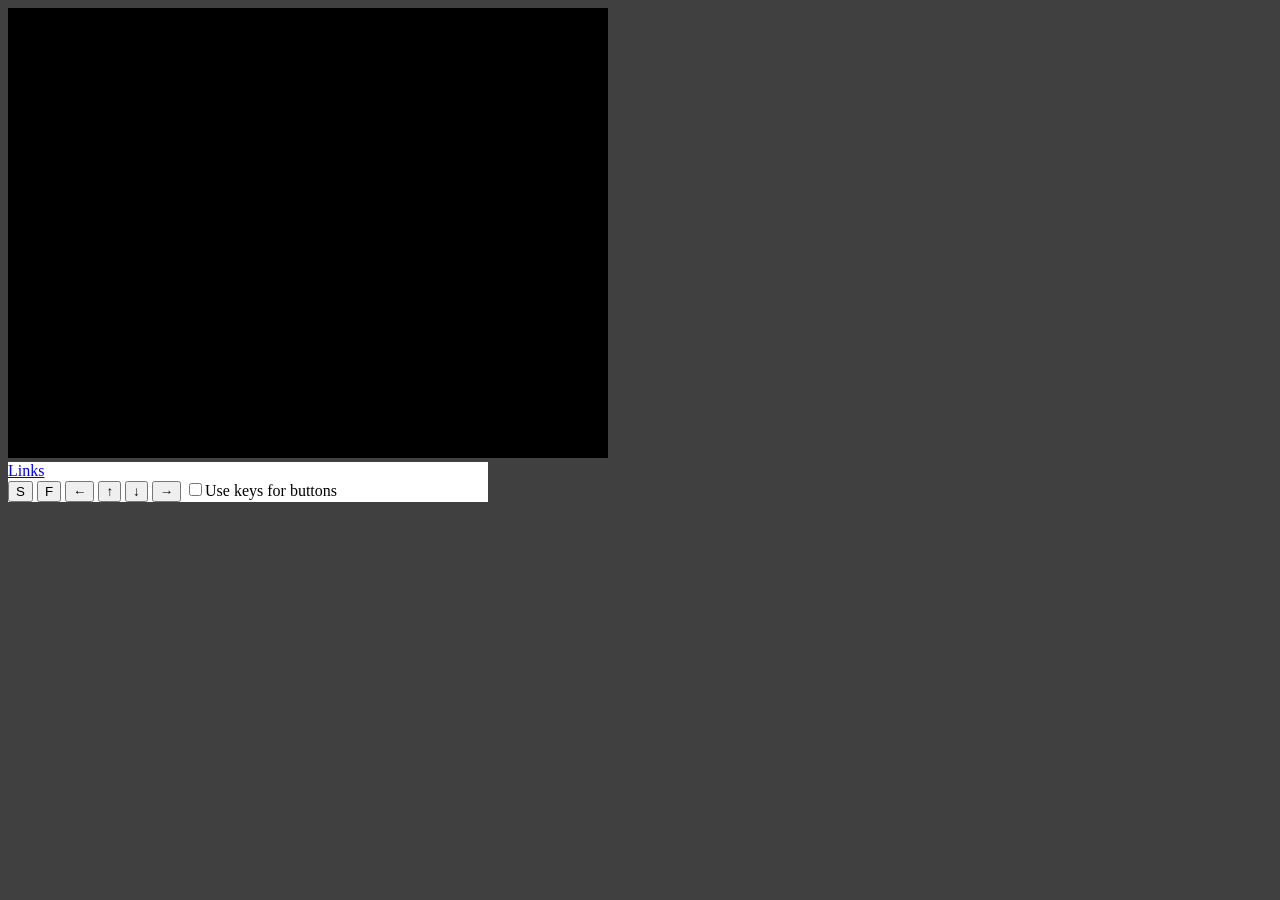
<file: packmanwide.html>
<!DOCTYPE html>
<html lang="ja">
<!--
/************************************
* MachiKania web written by Katsumi *
*      This script is released      *
*        under the LGPL v2.1.       *
************************************/
-->
<head>
	<meta charset="UTF-8" />
	<link rel="stylesheet" type="text/css" href="./style.css" />
	<!-- Load javascript fies -->
	<script type="text/javascript" src="./get.js"></script>
	<script type="text/javascript" src="./dom.js"></script>
	<script type="text/javascript" src="./display.js"></script>
	<script type="text/javascript">display.wide=1;</script>
	<script type="text/javascript" src="./keyboard.js"></script>
	<script type="text/javascript" src="./system.js"></script>
	<script type="text/javascript" src="./sfr.js"></script>
	<script type="text/javascript" src="./button.js"></script>
	<script type="text/javascript" src="./audiopweb.js"></script>
	<script type="text/javascript" src="./timer.js"></script>
	<script type="text/javascript" src="./interrupt.js"></script>
	<script type="text/javascript" src="./mips32.js"></script>
	<script type="text/javascript" src="./mips32cp0.js"></script>
	<script type="text/javascript" src="./hexpweb.js"></script>
	<title>title</title>
</head>
<body>
	<!--div class="side" id="side">
		<iframe src="help.txt" class="help"></iframe>
	</div -->
	<div class="main">
		<!-- Main canvas used for display with 36x28 character resolution -->
		<canvas id="display" width="600" height="450"></canvas>
		<!-- Debug buttons -->
		<div class="buttons">
			<a href="#" onclick="document.getElementById('links').style.display='block'; return false;">Links</a><br />
			<input id="Sbutton" value="S" type="button" ontouchstart="button.start(1);" ontouchend="button.start(0);" onmousedown="button.start(1);" onmouseout="button.start(0);" onmouseup="button.start(0);"/>
			<input id="Fbutton" value="F" type="button" ontouchstart="button.fire(1);" ontouchend="button.fire(0);" onmousedown="button.fire(1);" onmouseout="button.fire(0);" onmouseup="button.fire(0);"/>
			<input id="Lbutton" value="←" type="button" ontouchstart="button.left(1);" ontouchend="button.left(0);" onmousedown="button.left(1);" onmouseout="button.left(0);" onmouseup="button.left(0);"/>
			<input id="Ubutton" value="↑" type="button" ontouchstart="button.up(1);" ontouchend="button.up(0);" onmousedown="button.up(1);" onmouseout="button.up(0);" onmouseup="button.up(0);"/>
			<input id="Dbutton" value="↓" type="button" ontouchstart="button.down(1);" ontouchend="button.down(0);" onmousedown="button.down(1);" onmouseout="button.down(0);" onmouseup="button.down(0);"/>
			<input id="Rbutton" value="→" type="button" ontouchstart="button.right(1);" ontouchend="button.right(0);" onmousedown="button.right(1);" onmouseout="button.right(0);" onmouseup="button.right(0);"/>
			<input id="UseKey4button" type="checkbox" onclick="button.key4button(this);" />Use keys for buttons
		</div>
		<div id="links" class="links">
			<script type="text/javascript" src="./links.js"></script>
		</div>
		<div id="debug" class="debug">
			<!-- debug -->
			<input id="stepnum" value="1" type="text" />
			<input id="step" value="STEP" type="button" onclick="steprun(dom.getElement('stepnum').value);"/><br />
			<input id="goto" value="RUN TO" type="button" onclick="breakat(dom.getElement('breakat').value);"/>
			<input id="breakat" value="0x9D007000" type="text" /><br />
			<input id="setpc" value="Set PC" type="button" onclick="setpc(dom.getElement('setpcvalue').value);"/>
			<input id="setpcvalue" value="0xA0007000" type="text" /><br />
			<input id="dump" value="DUMP" type="button" onclick="dump(dom.getElement('dumpaddr').value);"/>
			<input id="dumpaddr" value="0xA0007000" type="text" /><br />
			<input id="step" value="Regsters" type="button" onclick=";mips32.logreg();"/>
		</div>
	</div>
	<!-- Load main script -->
	<script type="text/javascript" src="./initpweb.js"></script>
	<script type="text/javascript" src="./main.js"></script>
	<!-- -->
</body>
</html>
</file>
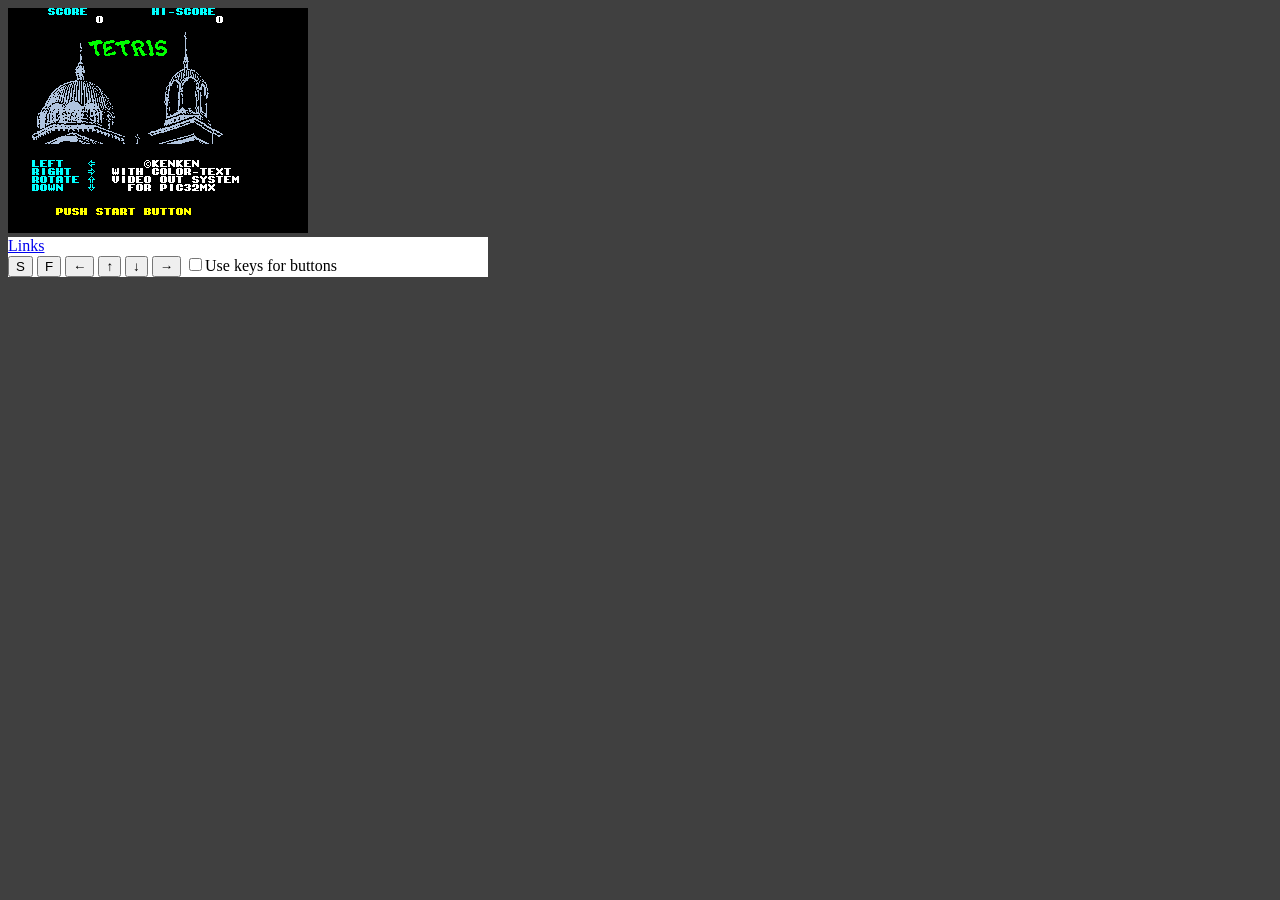
<file: tetris.html>
<!DOCTYPE html>
<html lang="ja">
<!--
/************************************
* MachiKania web written by Katsumi *
*      This script is released      *
*        under the LGPL v2.1.       *
************************************/
-->
<head>
	<meta charset="UTF-8" />
	<link rel="stylesheet" type="text/css" href="./style.css" />
	<!-- Load javascript fies -->
	<script type="text/javascript" src="./get.js"></script>
	<script type="text/javascript" src="./dom.js"></script>
	<script type="text/javascript" src="./display.js"></script>
	<script type="text/javascript" src="./keyboard.js"></script>
	<script type="text/javascript" src="./system.js"></script>
	<script type="text/javascript" src="./sfr.js"></script>
	<script type="text/javascript" src="./button.js"></script>
	<script type="text/javascript" src="./audiopweb.js"></script>
	<script type="text/javascript" src="./timer.js"></script>
	<script type="text/javascript" src="./interrupt.js"></script>
	<script type="text/javascript" src="./mips32.js"></script>
	<script type="text/javascript" src="./mips32cp0.js"></script>
	<script type="text/javascript" src="./hextweb.js"></script>
	<title>title</title>
</head>
<body>
	<!--div class="side" id="side">
		<iframe src="help.txt" class="help"></iframe>
	</div -->
	<div class="main">
		<!-- Main canvas used for display with 36x28 character resolution -->
		<canvas id="display" width="300" height="225"></canvas>
		<!-- Debug buttons -->
		<div class="buttons">
			<a href="#" onclick="document.getElementById('links').style.display='block'; return false;">Links</a><br />
			<input id="Sbutton" value="S" type="button" ontouchstart="button.start(1);" ontouchend="button.start(0);" onmousedown="button.start(1);" onmouseout="button.start(0);" onmouseup="button.start(0);"/>
			<input id="Fbutton" value="F" type="button" ontouchstart="button.fire(1);" ontouchend="button.fire(0);" onmousedown="button.fire(1);" onmouseout="button.fire(0);" onmouseup="button.fire(0);"/>
			<input id="Lbutton" value="←" type="button" ontouchstart="button.left(1);" ontouchend="button.left(0);" onmousedown="button.left(1);" onmouseout="button.left(0);" onmouseup="button.left(0);"/>
			<input id="Ubutton" value="↑" type="button" ontouchstart="button.up(1);" ontouchend="button.up(0);" onmousedown="button.up(1);" onmouseout="button.up(0);" onmouseup="button.up(0);"/>
			<input id="Dbutton" value="↓" type="button" ontouchstart="button.down(1);" ontouchend="button.down(0);" onmousedown="button.down(1);" onmouseout="button.down(0);" onmouseup="button.down(0);"/>
			<input id="Rbutton" value="→" type="button" ontouchstart="button.right(1);" ontouchend="button.right(0);" onmousedown="button.right(1);" onmouseout="button.right(0);" onmouseup="button.right(0);"/>
			<input id="UseKey4button" type="checkbox" onclick="button.key4button(this);" />Use keys for buttons
		</div>
		<div id="links" class="links">
			<script type="text/javascript" src="./links.js"></script>
		</div>
		<div id="debug" class="debug">
			<!-- debug -->
			<input id="stepnum" value="1" type="text" />
			<input id="step" value="STEP" type="button" onclick="steprun(dom.getElement('stepnum').value);"/><br />
			<input id="goto" value="RUN TO" type="button" onclick="breakat(dom.getElement('breakat').value);"/>
			<input id="breakat" value="0x9D007000" type="text" /><br />
			<input id="setpc" value="Set PC" type="button" onclick="setpc(dom.getElement('setpcvalue').value);"/>
			<input id="setpcvalue" value="0xA0007000" type="text" /><br />
			<input id="dump" value="DUMP" type="button" onclick="dump(dom.getElement('dumpaddr').value);"/>
			<input id="dumpaddr" value="0xA0007000" type="text" /><br />
			<input id="step" value="Regsters" type="button" onclick=";mips32.logreg();"/>
		</div>
	</div>
	<!-- Load main script -->
	<script type="text/javascript" src="./initpweb.js"></script>
	<script type="text/javascript" src="./main.js"></script>
	<!-- -->
</body>
</html>
</file>
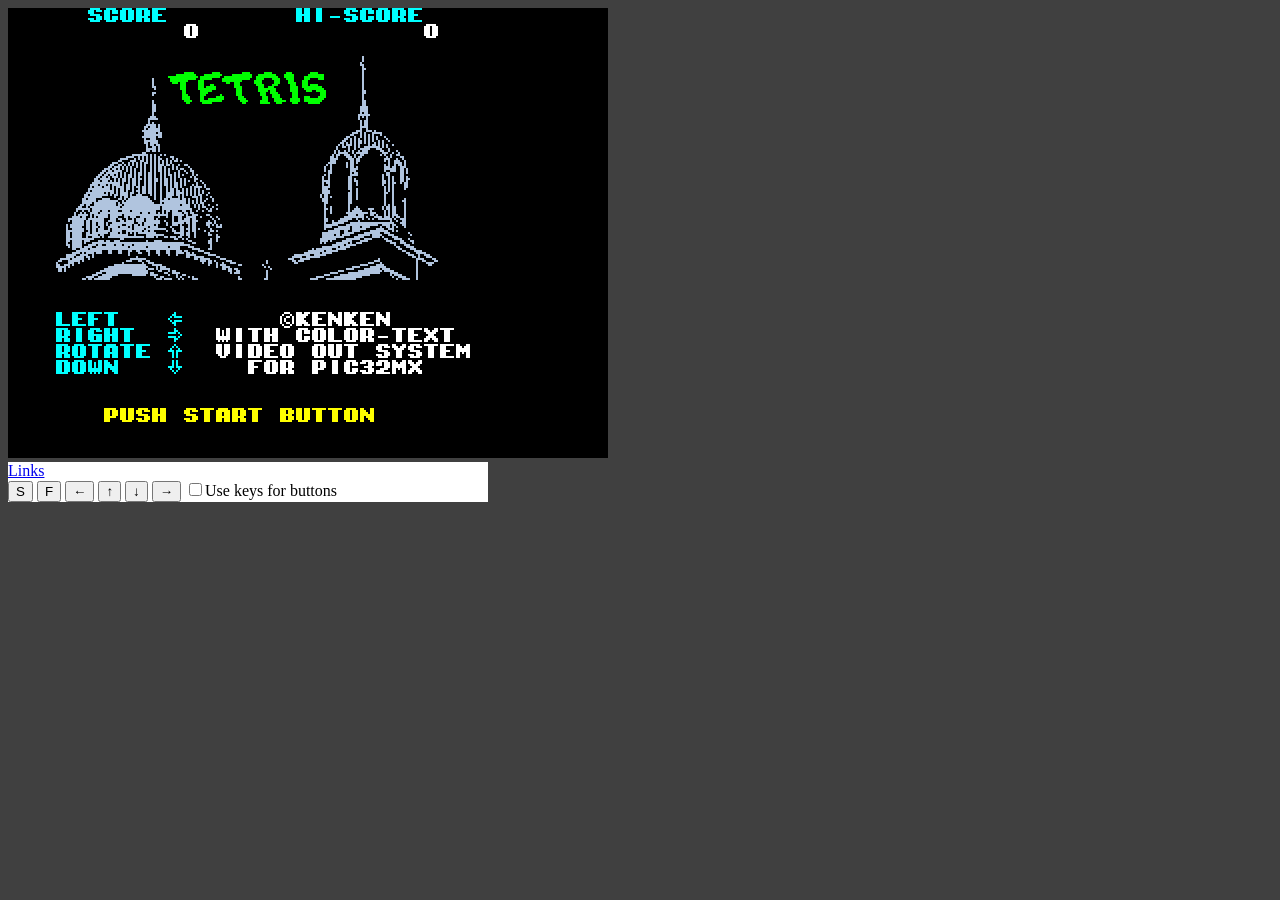
<file: tetriswide.html>
<!DOCTYPE html>
<html lang="ja">
<!--
/************************************
* MachiKania web written by Katsumi *
*      This script is released      *
*        under the LGPL v2.1.       *
************************************/
-->
<head>
	<meta charset="UTF-8" />
	<link rel="stylesheet" type="text/css" href="./style.css" />
	<!-- Load javascript fies -->
	<script type="text/javascript" src="./get.js"></script>
	<script type="text/javascript" src="./dom.js"></script>
	<script type="text/javascript" src="./display.js"></script>
	<script type="text/javascript">display.wide=1;</script>
	<script type="text/javascript" src="./keyboard.js"></script>
	<script type="text/javascript" src="./system.js"></script>
	<script type="text/javascript" src="./sfr.js"></script>
	<script type="text/javascript" src="./button.js"></script>
	<script type="text/javascript" src="./audiopweb.js"></script>
	<script type="text/javascript" src="./timer.js"></script>
	<script type="text/javascript" src="./interrupt.js"></script>
	<script type="text/javascript" src="./mips32.js"></script>
	<script type="text/javascript" src="./mips32cp0.js"></script>
	<script type="text/javascript" src="./hextweb.js"></script>
	<title>title</title>
</head>
<body>
	<!--div class="side" id="side">
		<iframe src="help.txt" class="help"></iframe>
	</div -->
	<div class="main">
		<!-- Main canvas used for display with 36x28 character resolution -->
		<canvas id="display" width="600" height="450"></canvas>
		<!-- Debug buttons -->
		<div class="buttons">
			<a href="#" onclick="document.getElementById('links').style.display='block'; return false;">Links</a><br />
			<input id="Sbutton" value="S" type="button" ontouchstart="button.start(1);" ontouchend="button.start(0);" onmousedown="button.start(1);" onmouseout="button.start(0);" onmouseup="button.start(0);"/>
			<input id="Fbutton" value="F" type="button" ontouchstart="button.fire(1);" ontouchend="button.fire(0);" onmousedown="button.fire(1);" onmouseout="button.fire(0);" onmouseup="button.fire(0);"/>
			<input id="Lbutton" value="←" type="button" ontouchstart="button.left(1);" ontouchend="button.left(0);" onmousedown="button.left(1);" onmouseout="button.left(0);" onmouseup="button.left(0);"/>
			<input id="Ubutton" value="↑" type="button" ontouchstart="button.up(1);" ontouchend="button.up(0);" onmousedown="button.up(1);" onmouseout="button.up(0);" onmouseup="button.up(0);"/>
			<input id="Dbutton" value="↓" type="button" ontouchstart="button.down(1);" ontouchend="button.down(0);" onmousedown="button.down(1);" onmouseout="button.down(0);" onmouseup="button.down(0);"/>
			<input id="Rbutton" value="→" type="button" ontouchstart="button.right(1);" ontouchend="button.right(0);" onmousedown="button.right(1);" onmouseout="button.right(0);" onmouseup="button.right(0);"/>
			<input id="UseKey4button" type="checkbox" onclick="button.key4button(this);" />Use keys for buttons
		</div>
		<div id="links" class="links">
			<script type="text/javascript" src="./links.js"></script>
		</div>
		<div id="debug" class="debug">
			<!-- debug -->
			<input id="stepnum" value="1" type="text" />
			<input id="step" value="STEP" type="button" onclick="steprun(dom.getElement('stepnum').value);"/><br />
			<input id="goto" value="RUN TO" type="button" onclick="breakat(dom.getElement('breakat').value);"/>
			<input id="breakat" value="0x9D007000" type="text" /><br />
			<input id="setpc" value="Set PC" type="button" onclick="setpc(dom.getElement('setpcvalue').value);"/>
			<input id="setpcvalue" value="0xA0007000" type="text" /><br />
			<input id="dump" value="DUMP" type="button" onclick="dump(dom.getElement('dumpaddr').value);"/>
			<input id="dumpaddr" value="0xA0007000" type="text" /><br />
			<input id="step" value="Regsters" type="button" onclick=";mips32.logreg();"/>
		</div>
	</div>
	<!-- Load main script -->
	<script type="text/javascript" src="./initpweb.js"></script>
	<script type="text/javascript" src="./main.js"></script>
	<!-- -->
</body>
</html>
</file>
<file: style.css>
/**********************************
* KM-BASIC web written by Katsumi *
*     This script is released     *
*       under the LGPL v2.1.      *
**********************************/

body {
	background: #404040;
	width: 980px;
}
.main {
	width: 480px;
	float: left;
}
.side {
	width: 500px;
	font-family: monospace;
	color: #fff;
	float: right;
	display: none;
}
.links, .buttons{
	background: #fff;
	width: 480px;
}
.basicsource{
	font-family: monospace;
	width: 480px;
	height: 100px;
}
.debug, .links, .hidden {
	display:none;
}
.help{
	font-family: monospace;
	width: 500px;
	height: 600px;
	background: #fff;
}
#code {
	display:none;
}
</file>
<file: stylewide.css>
/**********************************
* KM-BASIC web written by Katsumi *
*     This script is released     *
*       under the LGPL v2.1.      *
**********************************/

body {
	background: #404040;
	width: 1460px;
}
.main {
	width: 960px;
	float: left;
}
.side {
	width: 500px;
	font-family: monospace;
	color: #fff;
	float: right;
	display: none;
}
.links, .buttons{
	background: #fff;
	width: 960px;
}
.basicsource{
	font-family: monospace;
	width: 960px;
	height: 100px;
}
.debug, .links, .hidden {
	display:none;
}
.help{
	font-family: monospace;
	width: 500px;
	height: 600px;
	background: #fff;
}
#code {
	display:none;
}
</file>
